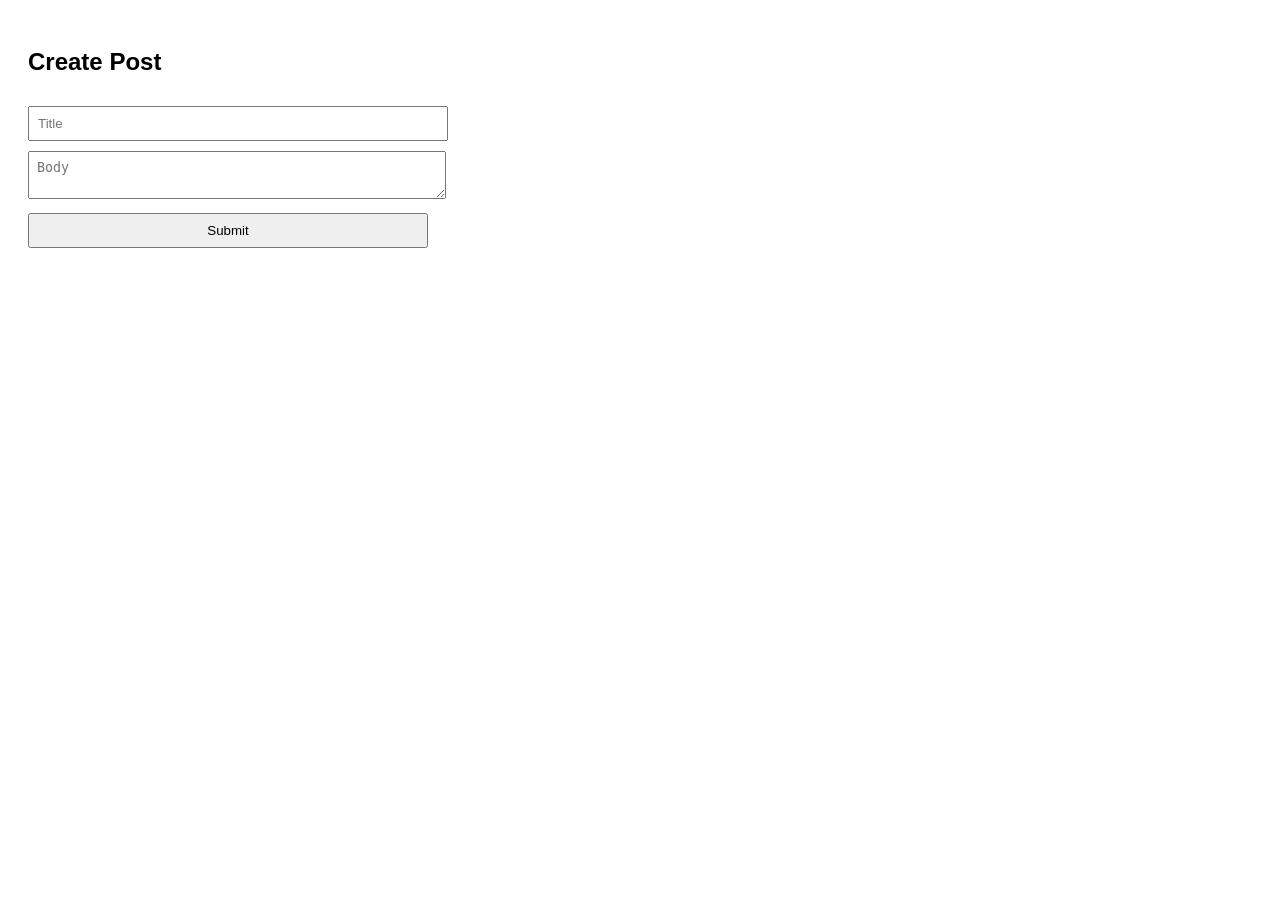
<file: Est Practical/index.html>
<!DOCTYPE html>
<html lang="en">
<head>
  <meta charset="UTF-8" />
  <title>Create Post</title>
  <style>
    body { font-family: Arial; padding: 20px; }
    form { max-width: 400px; }
    input, textarea, button {
      width: 100%;
      margin-top: 10px;
      padding: 8px;
    }
    .success {
      color: green;
      margin-top: 15px;
    }
  </style>
</head>
<body>

  <h2>Create Post</h2>

  <form id="postForm">
    <input type="text" id="title" placeholder="Title" required />
    <textarea id="body" placeholder="Body" required></textarea>
    <button type="submit">Submit</button>
  </form>

  <p id="message" class="success"></p>

  <script>
    const form = document.getElementById('postForm');
    const message = document.getElementById('message');

    form.addEventListener('submit', async (e) => {
      e.preventDefault();

      const title = document.getElementById('title').value;
      const body = document.getElementById('body').value;

      try {
        const response = await fetch('/posts', {
          method: 'POST',
          headers: {
            'Content-Type': 'application/json'
          },
          body: JSON.stringify({ title, body })
        });

        if (response.ok) {
          message.textContent = 'Post submitted successfully!';
          form.reset();
        } else {
          message.textContent = 'Failed to submit post.';
        }
      } catch (error) {
        message.textContent = 'Error submitting post.';
        console.error(error);
      }
    });
  </script>

</body>
</html>
</file>
